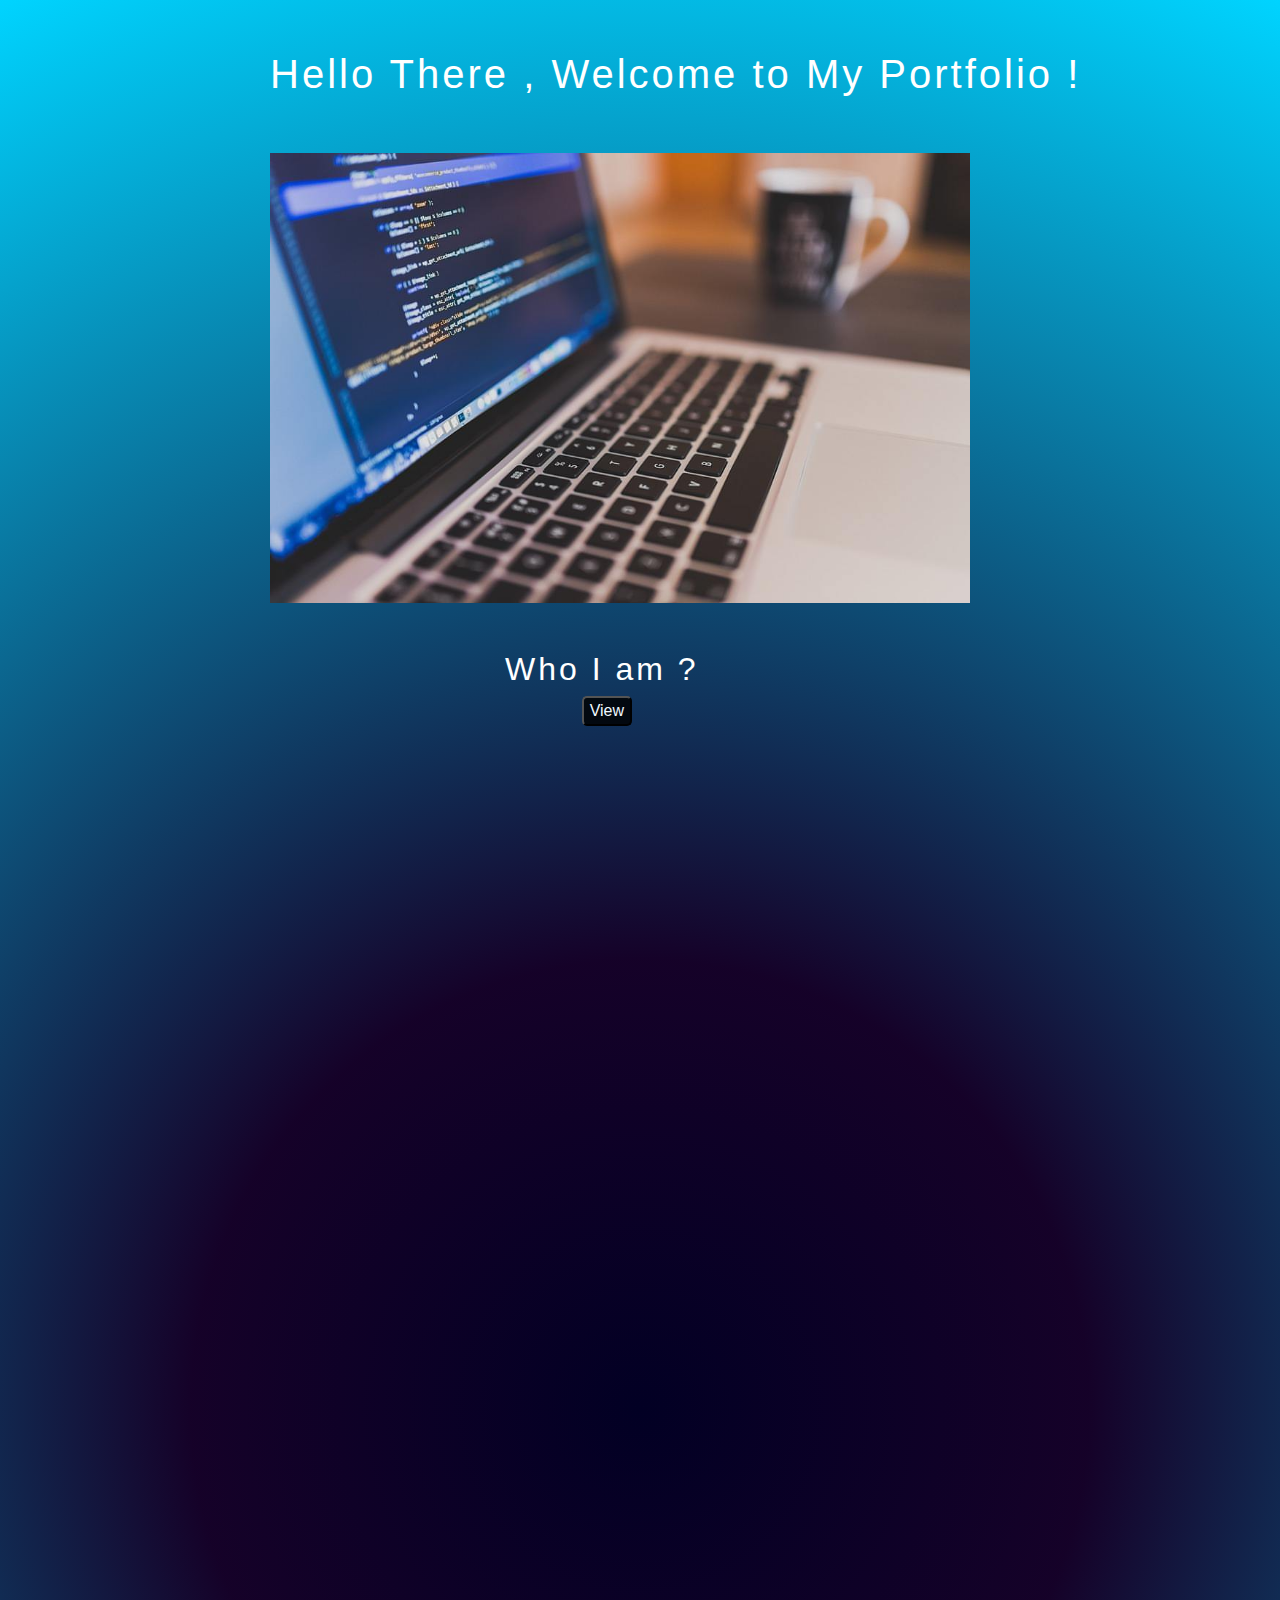
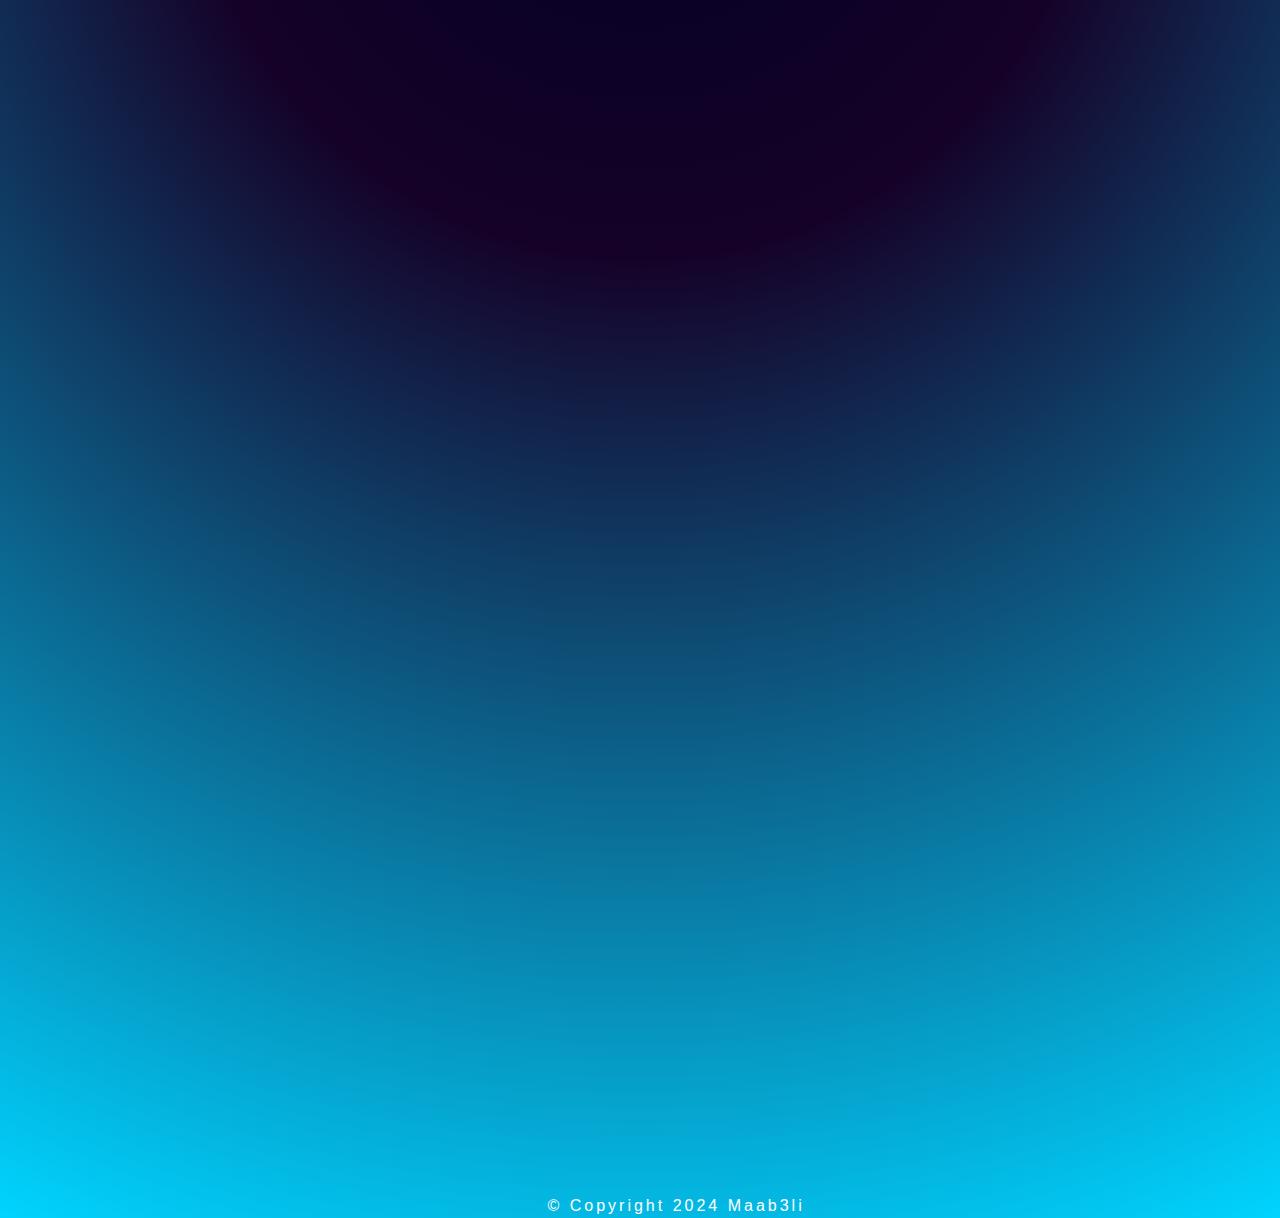
<file: index.html>
<!DOCTYPE html>
<html lang="en">
<head>
    <meta charset="UTF-8">
    <meta name="viewport" content="width=device-width, initial-scale=1.0">
    <link href="style.css" rel = "stylesheet">
    <link rel="stylesheet" href="https://cdn.jsdelivr.net/npm/bootstrap@4.3.1/dist/css/bootstrap.min.css" integrity="sha384-ggOyR0iXCbMQv3Xipma34MD+dH/1fQ784/j6cY/iJTQUOhcWr7x9JvoRxT2MZw1T" crossorigin="anonymous">

    <title>Maab Ali's Portfolio</title>
</head>
<body class="container">
    <div class="row row0 offset-2">
            <h1  style="letter-spacing: 3px; padding-right: 10px;">Hello There , Welcome to My Portfolio 
                !
            </h1>
        <img style="width: 700px; height: 450px;" src="images/16996486_708754482636181_5846626126165356020_n.jpg" alt = "welcoming image">
        
    </div>
        <div class="row row1">
            <div class="col offset-2">
                <h2 class="h2 offset-3">Who I am ?</h2>
                <button class="button b0 offset-4">View</button>
                <img class="offset-2 image who-i-am" src="images/20241118_192956.jpg" alt="welcoming image">
            </div>
        </div>
        <div class="row row2">
            <div class="col offset-2">
                <h3 class="offset-3 header1">About Me ?</h3>
                <p class="about-me">A fresh graduate seeking for knowledge and experience, interested in web application development and it's techniques. </p>
                <img class="offset-2 about-me image" src="images/IMG-20241118-WA0008.jpg" alt = "about me image">
            </div>
        </div>
        <div class="row row3">
            <div class="col offset-2">
                <h3 class="offset-3 header2">My Hobbies ?</h3>
                <img class="my-hobbies image offset-2" src="images/istockphoto-1306190794-612x612.jpg" alt = "hobby1 image"><br><br>
                <img class="offset-2 my-hobbies image" src="images/IMG-20241118-WA0007.jpg" alt="hobby2 image">
            </div>
        </div>
        <div class="row row4">
            <div class="col offset-2">
                <h3 class="offset-3 header3">My Education ?</h3>
                <p class="my-education">I've studied Software Engineering at Sudan University of Science and Technology.</p>
                <img class="offset-2 my-education image" src="images/2.jpg" alt="education image">
            </div>
        </div>
        <div class="row row5">
            <div class="col offset-2">
                <h3 class="offset-2 header4">My Qualifications ?</h3>
                <ul class="my-qualifications">
                    <li>Familiar with HTML, CSS, Javascript, Bootstrap and Python</li>
                    <li>Familiar with jQuery library and Django web framework</li>
                    <li>Familiar with creating and manipulating databases using MySQL</li>
                    <li>Open to learn , and learn fast</li>
                </ul>
            </div>
        </div>
        <div class="row row6">
            <div class="col offset-2">
                <h3 class="offset-3 header5">My Codings ?</h3>
                <p class="my-codings">Available on Github :</p>
                <a class="my-codings" href="https://github.com/Maab3li/Portfolio.git" rel = "github site">https://github.com/Maab3li/Portfolio.git</a>
            </div>
        </div>
        <div class="row row7">
            <div class="col offset-2">
                <h3 class="offset-3 header6">Contact ?</h3>
                <p>Email: <a href="mailto:maab3li555@gmail.com">maab3li555@gmail.com</a></p>
                <p class="contact">LinkedIn: <a href="https://www.linkedin.com/in/maab-ali-46838b302?utm_source=share&utm_campaign=share_via&utm_content=profile&utm_medium=android_app">Maab Ali</a> </p>
            </div>
        </div><br>
        <footer class="offset-5">
            &#169 Copyright 2024 Maab3li 
        </footer>
    
    
<script src="js/jquery-3.7.1.min.js"></script>
    <script src="https://code.jquery.com/jquery-3.3.1.slim.min.js" integrity="sha384-q8i/X+965DzO0rT7abK41JStQIAqVgRVzpbzo5smXKp4YfRvH+8abtTE1Pi6jizo" crossorigin="anonymous"></script>
<script src="https://cdn.jsdelivr.net/npm/popper.js@1.14.7/dist/umd/popper.min.js" integrity="sha384-UO2eT0CpHqdSJQ6hJty5KVphtPhzWj9WO1clHTMGa3JDZwrnQq4sF86dIHNDz0W1" crossorigin="anonymous"></script>
<script src="https://cdn.jsdelivr.net/npm/bootstrap@4.3.1/dist/js/bootstrap.min.js" integrity="sha384-JjSmVgyd0p3pXB1rRibZUAYoIIy6OrQ6VrjIEaFf/nJGzIxFDsf4x0xIM+B07jRM" crossorigin="anonymous"></script>
<script src="https://code.jquery.com/jquery-3.1.0.min.js"></script>
<script src="js/plugins.js"></script>
<script type="text/Javascript">

</script>
</body>
</html>
</file>
<file: style.css>
body {
    color: rgb(204, 82, 1);
    line-height: 1.5px;
}

.container{
    color: #FFF;
    background: rgb(2, 0, 36);
    align-items: center;
    padding-top: 50px;

    background-image: radial-gradient(circle, rgba(2,0,36,1) 0%, rgba(109,9,61,0.1786243252362265) 29%, rgba(0,212,255,1) 100%);
}
.row{
    height :100px
}
.row-expand{
    height: 350px
}
.row-expand2{
    height: 490px;
}
footer {
    padding-top: 100px;
}
.button {
    border-radius: 5px;
    background-color: rgba(0, 0, 0, 0.822);
    color: aliceblue;
}
img{
    width: 350px ;
    height: 200px;
}
p, ul{
    font-weight: 500;
    color:rgb(255, 255, 255)
}
h3 :hover {
    color: rgb(255, 255, 255);
}
.button-hover {
    border-radius: 5px;
    background-color: aliceblue;
    color: rgba(0, 0, 0, 0.822);
    border-color: aliceblue;
}
p, h3, .image, a, .b1, .b2, .b3, .b4, .b5, .b6, ul{
    display: none;
}
</file>
